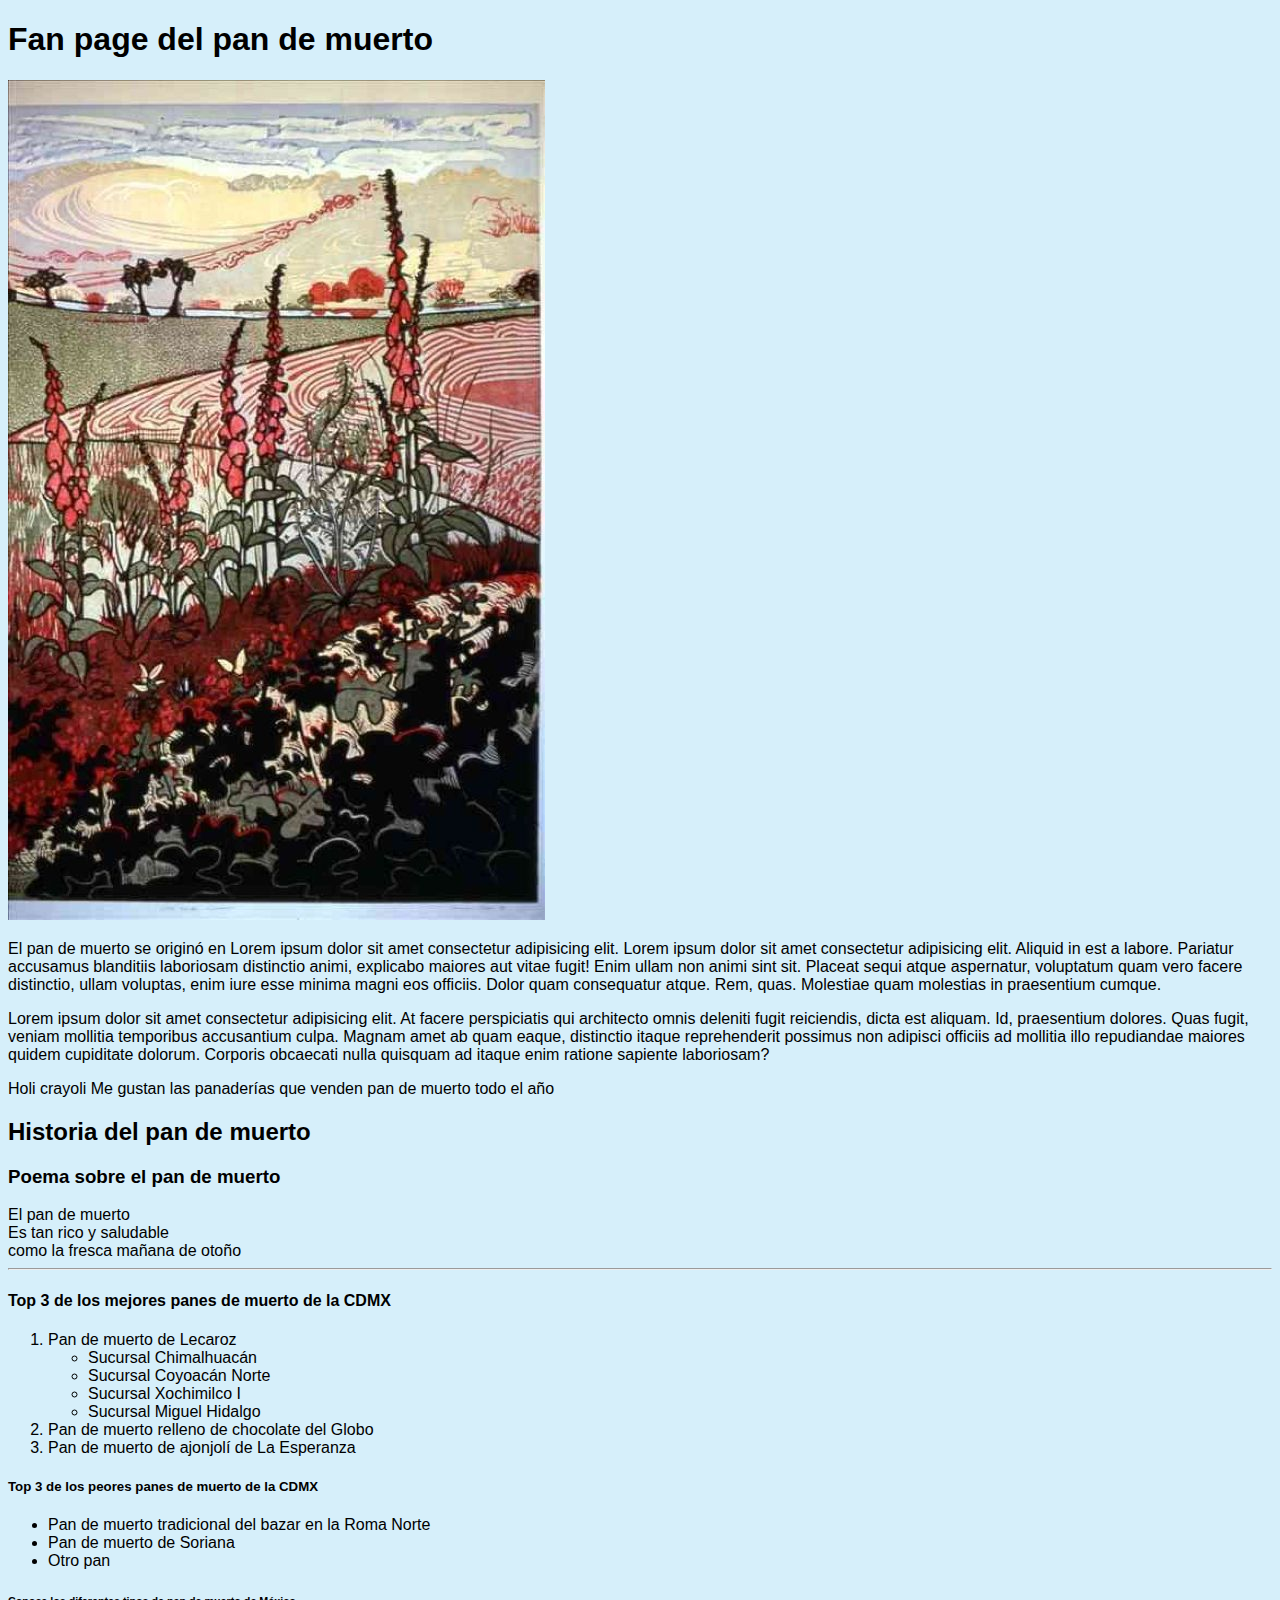
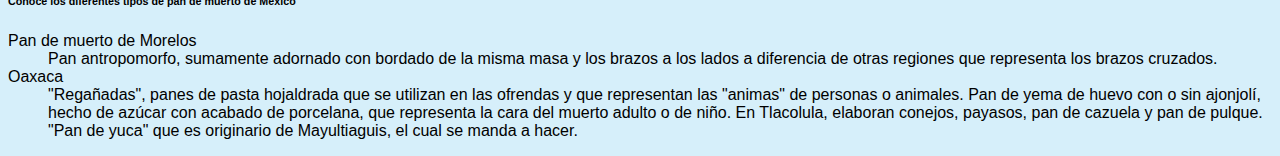
<file: index.html>
<!DOCTYPE html> <!--Tipo de documento-->
<html lang="es"> <!--Documento html - Contenedor de nuestra página. La etiqueta html contiene un atributo lang, de language y su valor será de en, que es "english"-->
<head> <!--Metadatos que no son visibles en la página web-->
    <meta charset="UTF-8"> <!--Especificar la codificación de los caracteres del documento, para que se interpreten los símbolos en todos los idiomas-->
    <meta name="viewport" content="width=device-width, initial-scale=1.0"> <!-- Se utiliza para el responsive, pero no significa que solo agregándola nuestra web app, será responsiva-->
    <title> Mi fanpage </title>
    <link rel="stylesheet" href="style.css"> <!-- Utilizamos la etiqueta link para conectar una hoja de CSS externa -->
</head>
<body> <!--Contenido visible del sitio-->
<!-- Headers-Encabezados h1-h6 -->
 <div>
<h1> Fan page del pan de muerto </h1>
<!-- P es un elemento en bloque -->
 <img src="imejercicio1.jpeg">
<p> El pan de muerto se originó en Lorem ipsum dolor sit amet consectetur   adipisicing elit. Lorem ipsum dolor sit amet consectetur adipisicing elit. Aliquid in est a labore. Pariatur accusamus blanditiis laboriosam distinctio animi, explicabo maiores aut vitae fugit! Enim ullam non animi sint sit.
Placeat sequi atque aspernatur, voluptatum quam vero facere distinctio, ullam voluptas, enim iure esse minima magni eos officiis. Dolor quam consequatur atque. Rem, quas. Molestiae quam molestias in praesentium cumque.
</p><p>Lorem ipsum dolor sit amet consectetur adipisicing elit. At facere perspiciatis qui architecto omnis deleniti fugit reiciendis, dicta est aliquam. Id, praesentium dolores. Quas fugit, veniam mollitia temporibus accusantium culpa.
Magnam amet ab quam eaque, distinctio itaque reprehenderit possimus non adipisci officiis ad mollitia illo repudiandae maiores quidem cupiditate dolorum. Corporis obcaecati nulla quisquam ad itaque enim ratione sapiente laboriosam?</p>
<!-- Span Es un elemento en línea -->
<span> Holi crayoli</span> 
<span> Me gustan las panaderías que venden pan de muerto todo el año</span>

<h2> Historia del pan de muerto </h2>

<h3> Poema sobre el pan de muerto </h3>
<span> El pan de muerto </span> <br> <!-- br es un elemento vacío, que nos da un salto de línea -->
<span> Es tan rico y saludable </span> <br>
<span> como la fresca mañana de otoño </span>
<hr>

<h4> Top 3 de los mejores panes de muerto de la CDMX </h4>
<ol> <!-- ol - ordered list/ lista ordenada -->
    <li> Pan de muerto de Lecaroz </li>
        <ul> <!-- ul de unordered list/ lista desordenada -->
            <li>Sucursal Chimalhuacán</li> <!-- li - list item -->
            <li>Sucursal Coyoacán Norte</li>
            <li>Sucursal Xochimilco I</li>
            <li>Sucursal Miguel Hidalgo</li>
        </ul>
    <li> Pan de muerto relleno de chocolate del Globo </li>
    <li> Pan de muerto de ajonjolí de La Esperanza </li>
</ol>

<h5> Top 3 de los peores panes de muerto de la CDMX</h5>
<ul>
    <li>Pan de muerto tradicional del bazar en la Roma Norte</li>
    <li>Pan de muerto de Soriana</li>
    <li>Otro pan</li>
</ul>

<h6> Conoce los diferentes tipos de pan de muerto de México </h6>
<dl> <!-- dl de description list / lista descriptiva -->
    <dt> Pan de muerto de Morelos </dt> <!-- Término a definir -->
    <dd> Pan antropomorfo, sumamente adornado con bordado de la misma masa y los brazos a los lados a diferencia de otras regiones que representa los brazos cruzados. </dd> <!-- Descripción -->

    <dt>Oaxaca</dt>
    <dd>"Regañadas", panes de pasta hojaldrada que se utilizan en las ofrendas y que representan las "animas" de personas o animales.
        Pan de yema de huevo con o sin ajonjolí, hecho de azúcar con acabado de porcelana, que representa la cara del muerto adulto o de niño.
        En Tlacolula, elaboran conejos, payasos, pan de cazuela y pan de pulque.
        "Pan de yuca" que es originario de Mayultiaguis, el cual se manda a hacer.
    </dd>
</dl>

</body>

</html>
</file>
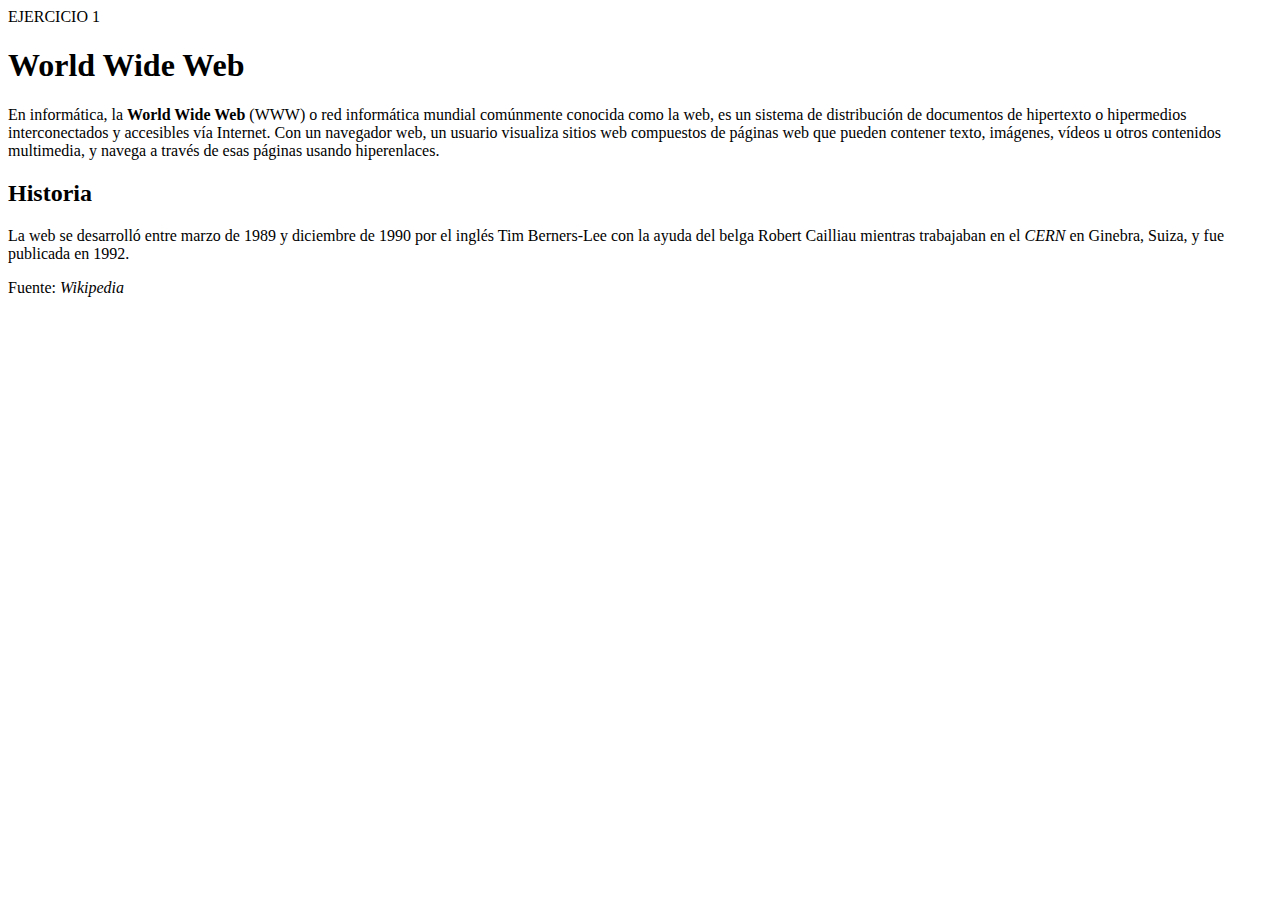
<file: EJERCICIO 1.html>
EJERCICIO 1
<html lang="es"></html>
<head>
    <meta charset="UTF-8">
    <meta name="viewport" content="width=device-width, initial-scale=1.0">
    <title>World Wide Web</title>
</head>
<body>

<h1>World Wide Web</h1>

<p>
    En informática, la <strong>World Wide Web</strong> (WWW) o red informática mundial comúnmente conocida como la web, es un sistema de distribución de documentos de hipertexto o hipermedios interconectados y accesibles vía Internet. Con un navegador web, un usuario visualiza sitios web compuestos de páginas web que pueden contener texto, imágenes, vídeos u otros contenidos multimedia, y navega a través de esas páginas usando hiperenlaces.
</p>

<h2>Historia</h2>

<p>
    La web se desarrolló entre marzo de 1989 y diciembre de 1990 por el inglés Tim Berners-Lee con la ayuda del belga Robert Cailliau mientras trabajaban en el <em>CERN</em> en Ginebra, Suiza, y fue publicada en 1992.
</p>

<p>Fuente: <em>Wikipedia</em></p>

</body>
</html>
</file>
<file: style.css>
body {
  font-family: Arial, sans-serif;
  background-color: #d6effa;
}

header {
  background-color: #845ec2;
  color: #ffffff;
  padding: 1em;
  text-align: center;
  border-radius: 25px;
}

main {
  display: flex;
  flex-direction: column;
  align-items: center;
  padding: 2em;
}

form {
  display: flex;
  flex-direction: column;
  align-items: center;
}

label {
  font-weight: bold;
  margin-bottom: 0.5em;
}

#nombre {
  padding: 0.5em;
  border: 1px solid #b39cd0;
  border-radius: 0.5em;
}

#vocales {
  font-size: 1.2em;
  color: #00c9a7;
  margin-top: 1em;
}
</file>
